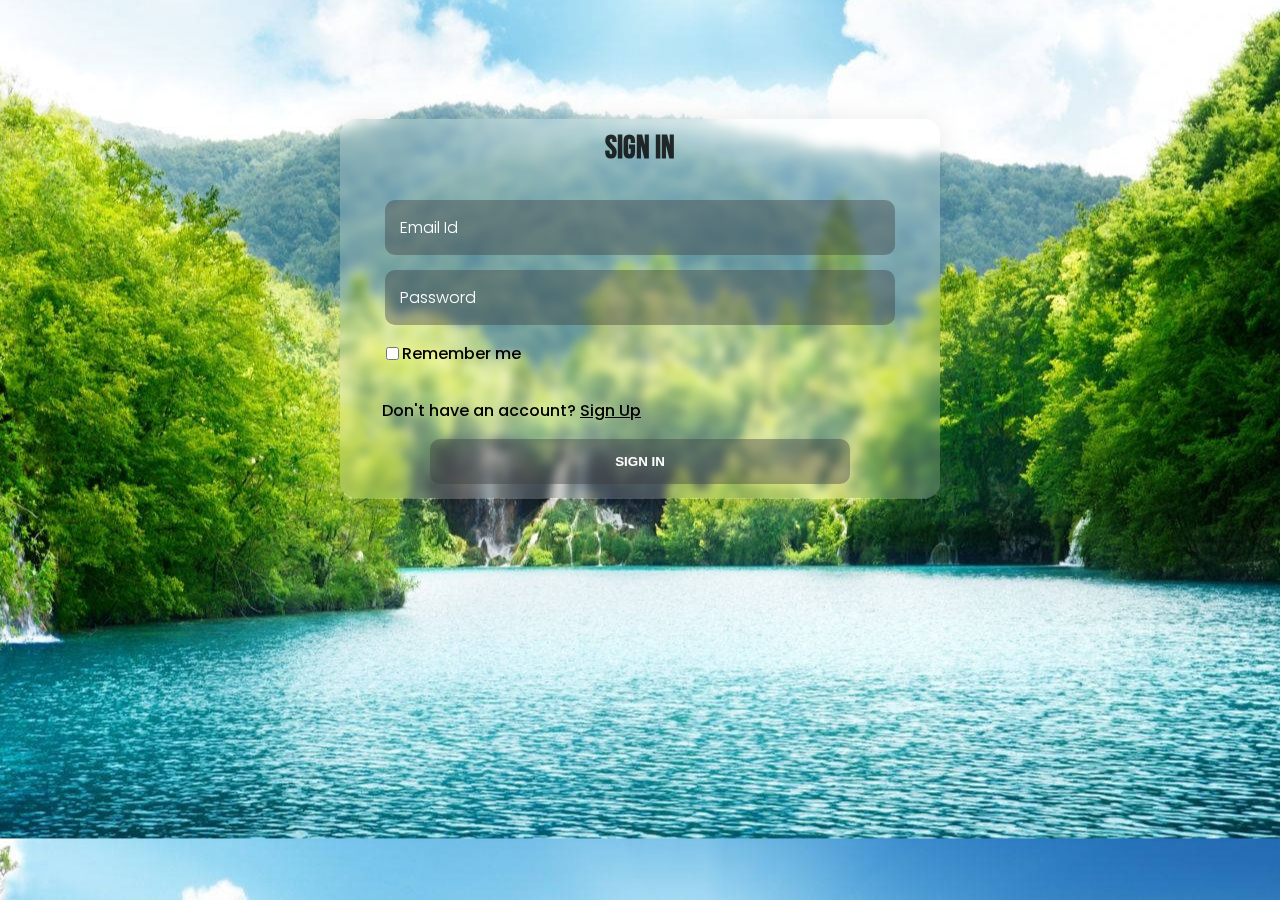
<file: Glassmorphed Sign In-Up Page/index.html>
<!DOCTYPE html>
<html lang="en">
<head>
    <meta charset="UTF-8">
    <meta name="viewport" content="width=device-width, initial-scale=1.0">
    <link rel="stylesheet" href="style.css">
    <title>Sign-in Page</title>
    <style>
        .hidden {
            display: none;
        }
    </style>
</head>
<body>
    <section class="login-pg">
        <div class="sign-in-container">
            <div class="sign-in-t" id="signin-section">
                <div class="sign-in">
                    <h1>SIGN IN</h1>
                    <div class="ui-signin">
                        <div class="input-feild-signin">
                            <input type="email" id="signin-email" placeholder="Email Id">
                            <input type="password" id="signin-password" placeholder="Password">
                        </div>
                        <div style="display: flex;" class="remember">
                            <input type="checkbox"><p>Remember me</p>
                        </div>
                        <div class="remember">
                            <p>Don't have an account? <a href="#" class="up">Sign Up</a></p>
                        </div>
                        <div class="btn">
                            <button type="submit">SIGN IN</button>
                        </div>
                    </div>
                </div>
            </div>
            <div class="sign-up-t hidden" id="signup-section">
                <div class="sign-in">
                    <h1>Sign Up</h1>
                    <div class="ui-signin">
                        <div class="input-feild-signin">
                            <div class="name">
                                <input type="text" id="signup-firstname" placeholder="First Name">
                                <input type="text" id="signup-lastname" placeholder="Last Name">
                            </div>
                            <input type="email" id="signup-email" placeholder="Email Id">
                            <input type="password" id="signup-password" placeholder="Password">
                            <input type="password" id="signup-rpassword" placeholder="Confirm Password">
                        </div>
                        <div style="display: flex;" class="remember">
                            <input type="checkbox"><p>Remember me</p>
                        </div>
                        <div class="remember">
                            <p>Already have an account? <a href="#" class="in">Sign In</a></p>
                        </div>
                        <div class="btn">
                            <button type="submit">SIGN UP</button>
                        </div>
                    </div>
                </div>
            </div>
        </div>
    <section>
    <script src="main.js"></script>
</body>
</html>
</file>
<file: Glassmorphed Sign In-Up Page/style.css>
@import url('https://fonts.googleapis.com/css2?family=Poppins:ital,wght@0,100;0,200;0,300;0,400;0,500;0,600;0,700;0,800;0,900;1,100;1,200;1,300;1,400;1,500;1,600;1,700;1,800;1,900&display=swap');
@import url('https://fonts.googleapis.com/css2?family=Bebas+Neue&family=Poppins&display=swap');
body{
    background-image: url("nature-2ygv7ssy2k0lxlzu.jpg");
    background-position: 100%;
}

.login-pg{
    padding-top: 10vh;
    padding-bottom: 10vh;
}

.sign-in{
    max-width: 600px;
    background: rgba(255, 255, 255, 0.2);
    border-radius: 16px;
    box-shadow: 0 4px 30px rgba(0, 0, 0, 0.1);
    backdrop-filter: blur(4.9px);
    -webkit-backdrop-filter: blur(4.9px);
    margin: 0 auto;
}

.name{
    display: grid;
    grid-template-columns: repeat(2,1fr);
    width: 90%;
    margin: 0 auto;
}

.signin-name{
    padding: 15px;
}

h1{
    color: rgba(0, 0, 0, 0.8);
    font-family: "Bebas Neue", sans-serif;
    font-style: normal;
    font-weight: bold;
    font-size: xx-large;
    text-align: center;
    padding: 10px;
}

.input-feild-signin{
    display: flex;
    flex-direction: column;
    gap: 15px;
}

.input-feild-signin input{
    width: 80%;
    margin: auto;
    padding: 15px;
    border-radius: 10px;
    border: none;
    background-color: rgba(61, 61, 61, 0.4);
    font-family: "Poppins", sans-serif;
    font-weight: 300;
    font-style: normal;
    font-size: medium;
    color: white;
}

.input-feild-signin input::placeholder{
    color: white;
    font-family: "Poppins", sans-serif;
    font-weight: 300;
    font-style: normal;
    font-size: medium;
}

.remember{
    margin-left: 7%;
    color: black;
    font-family: "Poppins", sans-serif;
    font-weight: 500;
    font-style: normal;
}

.remember a{
    color: black;
}

.ui-signin button{
    padding: 15px;
    width: 70%;
    border-radius: 10px;
    border: none;
    background-color: rgba(61, 61, 61, 0.4);
    color: white;
    font-weight: bold;
    font-size: 700;
    cursor: pointer;
}

.ui-signin button:hover{
    scale: 1.1;
}

.btn{
    text-align: center;
    padding-bottom: 15px;
}

.hidden{
    display: none;
}

@media(max-width:768px){
    .name{
        display: grid;
        grid-template-columns: repeat(1,1fr);
        width: 100%;
        gap: 15px;
        margin: 0 auto;
    }
}
</file>
